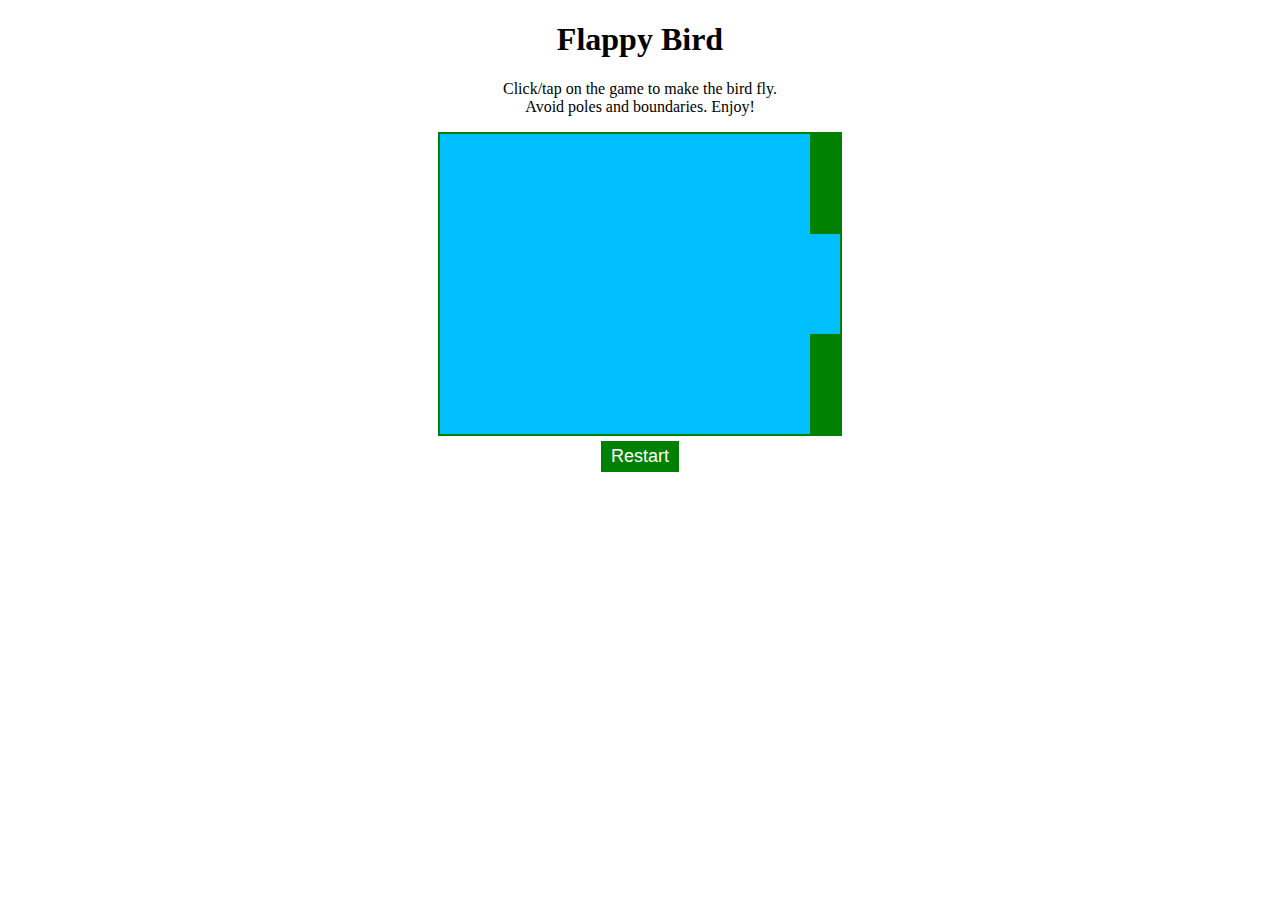
<file: Part2/index.html>
<!DOCTYPE html>
<html lang="en">
<head>
    <meta charset="UTF-8" />
    <meta http-equiv="X-UA-Compatible" content="IE=edge" />
    <meta name="viewport" content="width=device-width, initial-scale=1.0" />
    <link rel="stylesheet" href="style.css" />
    <title>Flappy Bird</title>
</head>
<body>
<div id="game">
    <h1>Flappy Bird</h1>
    <p id="instructions">
        Click/tap on the game to make the bird fly.<br />
        Avoid poles and boundaries. Enjoy!
    </p>
    <div id="game-area">
        <div id="bird"></div>
        <div class="pole" id="pole-1"></div>
        <div class="pole" id="pole-2"></div>
    </div>
    <div id="game-info">
        <button id="restart-btn">Restart</button>
    </div>

</div>
<script src="index.js"></script>
</body>
</html>
</file>
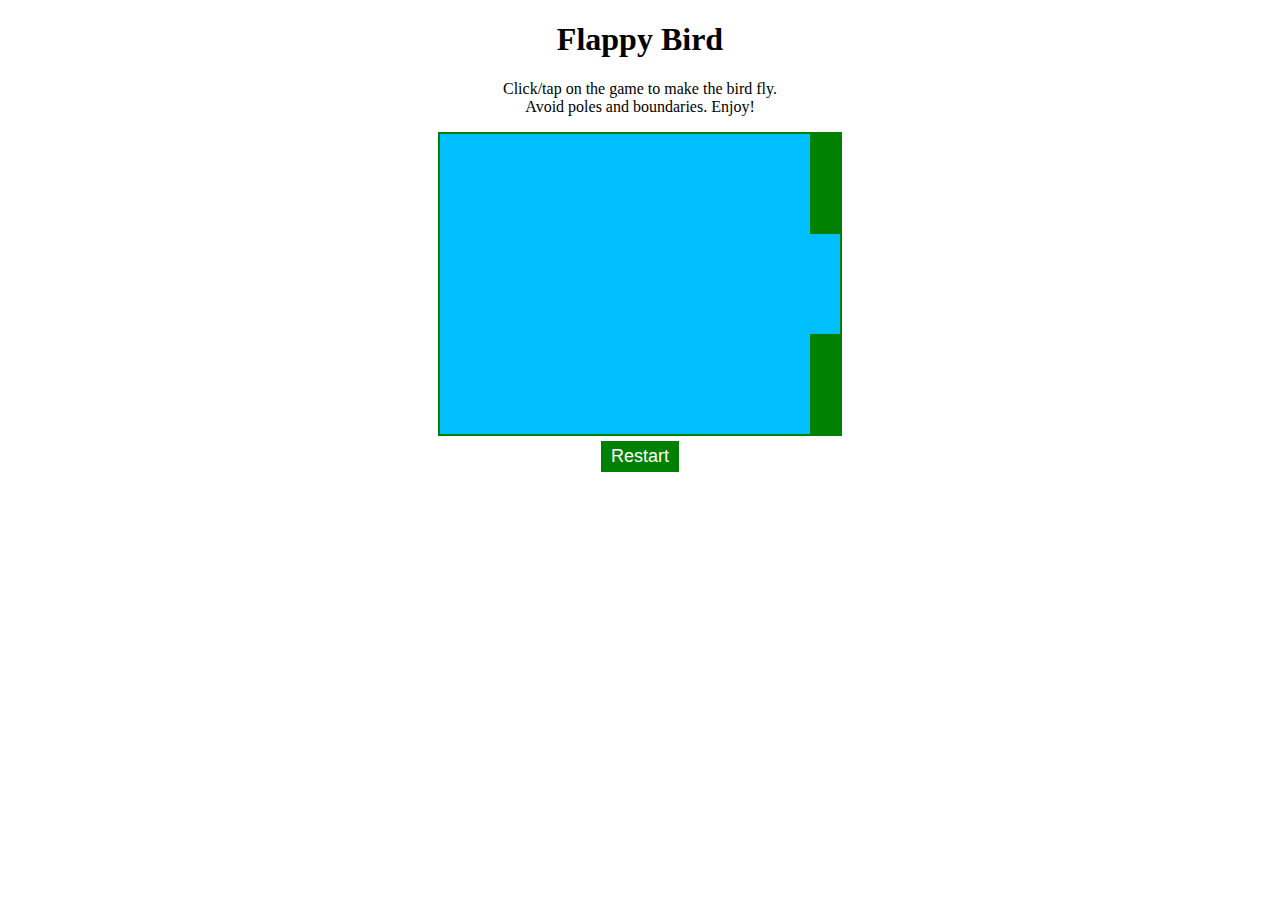
<file: Part3/index.html>
<!DOCTYPE html>
<html lang="en">
<head>
    <meta charset="UTF-8" />
    <meta http-equiv="X-UA-Compatible" content="IE=edge" />
    <meta name="viewport" content="width=device-width, initial-scale=1.0" />
    <link rel="stylesheet" href="style.css" />
    <title>Flappy Bird</title>
</head>
<body>
<div id="game">
    <h1>Flappy Bird</h1>
    <p id="instructions">
        Click/tap on the game to make the bird fly.<br />
        Avoid poles and boundaries. Enjoy!
    </p>
    <div id="game-area">
        <div id="bird"></div>
        <div class="pole" id="pole-1"></div>
        <div class="pole" id="pole-2"></div>
    </div>
    <div id="game-info">
        <button id="restart-btn">Restart</button>
    </div>
</div>
<script src="index.js"></script>
</body>
</html>
</file>
<file: Part2/style.css>
#game {
    text-align: center;
}

#game-area {
    margin: auto;
    position: relative;
    width: 400px;
    height: 300px;
    border: 2px solid green;
    background-color: deepskyblue;
    overflow: hidden;
}

#bird {
    position: absolute;
    background: url("https://usercontent.one/wp/compucademy.net/wp-content/uploads/2020/11/robbybird.png?media=1647780690");
    height: 27px;
    width: 42px;
    background-size: contain;
    background-repeat: no-repeat;
    top: 20%;
    left: 15%;
}

.pole {
    position: absolute;
    height: 100px;
    width: 30px;
    background-color: green;
    right: 0px;
}

#pole-1 {
    top: 0;
}

#pole-2 {
    bottom: 0;
}

#game-info {
    margin: 5px;
    font-size: 18px;
}

#game-info p {
    display: inline;
    padding: 20px;
}

#restart-btn {
    padding: 5px 10px;
    background-color: green;
    color: white;
    font-size: 18px;
    border: none;
    cursor: pointer;
    outline: none;
}
</file>
<file: Part3/style.css>
#game {
    text-align: center;
}

#game-area {
    margin: auto;
    position: relative;
    width: 400px;
    height: 300px;
    border: 2px solid green;
    background-color: deepskyblue;
    overflow: hidden;
}

#bird {
    position: absolute;
    background: url("https://usercontent.one/wp/compucademy.net/wp-content/uploads/2020/11/robbybird.png?media=1647780690");
    height: 27px;
    width: 42px;
    background-size: contain;
    background-repeat: no-repeat;
    top: 20%;
    left: 15%;
}

.pole {
    position: absolute;
    height: 100px;
    width: 30px;
    background-color: green;
    right: 0px;
}

#pole-1 {
    top: 0;
}

#pole-2 {
    bottom: 0;
}

#game-info {
    margin: 5px;
    font-size: 18px;
}

#game-info p {
    display: inline;
    padding: 20px;
}

#restart-btn {
    padding: 5px 10px;
    background-color: green;
    color: white;
    font-size: 18px;
    border: none;
    cursor: pointer;
    outline: none;
}
</file>
